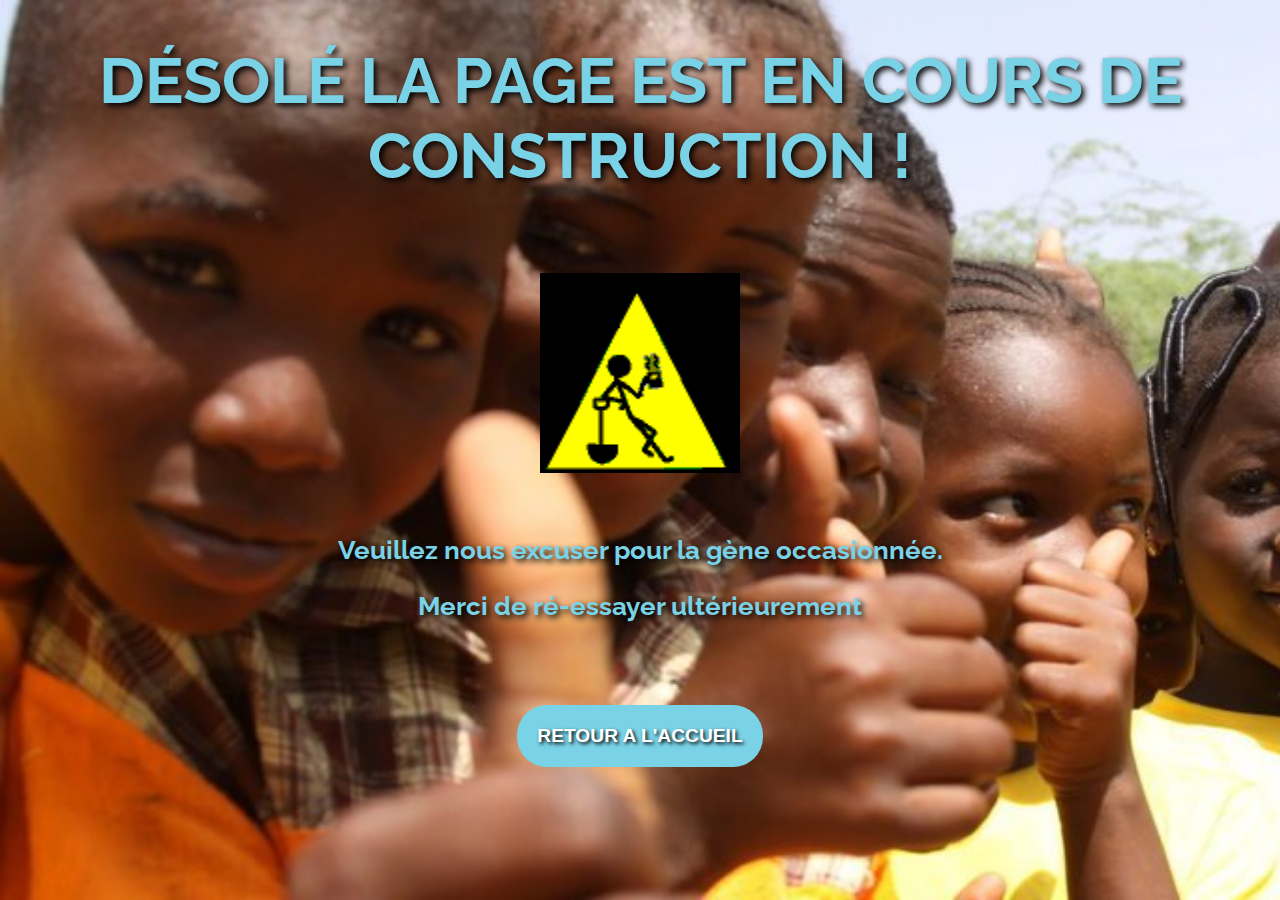
<file: UnderConstruction.html>
<!DOCTYPE html>
<html lang="fr">
  <head>
    <meta charset="UTF-8" />
    <meta http-equiv="X-UA-Compatible" content="IE=edge" />
    <meta name="viewport" content="width=device-width, initial-scale=1.0" />
    <link
      href="https://fonts.googleapis.com/css2?family=Raleway&display=swap"
      rel="stylesheet"
    />
    <link
      href="css/styleUnderConstruction.css"
      rel="stylesheet"
      type="text/css"
    />
    <title>Page en cours de construction</title>
  </head>
  <body>
    <section>
      <div class="under_construction lettreBleu">
        <h1>DÉSOLÉ LA PAGE EST EN COURS DE CONSTRUCTION !</h1>
        <br />
        <div class="img_under_contruction">
          <img
            src="images/Site Construction 3.gif"
            alt="images de site en contruction"
            width="200"
            height="200"
          />
        </div>
        <br />
        <p>Veuillez nous excuser pour la gène occasionnée.</p>
        <p>Merci de ré-essayer ultérieurement</p>
      </div>
      <br /><br />
      <div class="bouton_retour">
        <a href="index.html"> <button>RETOUR A L'ACCUEIL</button></a>
      </div>
    </section>
  </body>
</html>
</file>
<file: css/styleUnderConstruction.css>
/********/
/* BODY */
/********/

body {
  margin: 0;
  padding: 0;
  height: 90vh;
  font-family: 'raleway', Arial, Helvetica, sans-serif;
  background-image: url(/images/Enfants-Afrique-Accueil-2.webp);
  background-repeat: no-repeat;
  background-size: cover;
  background-attachment: fixed;
}

/*********************/
/* EFFETS PERMANENTS */
/*********************/

.lettreBleu {
  color: #79d2e6;
  text-shadow: black 0.1em 0.1em 0.2em;
}

/**********************/
/*  CORPS DE LA PAGE  */
/**********************/

.under_construction {
  text-align: center;
  font-weight: 700;
  font-size: xx-large;
}

/* IMAGES EN CONSTRUCTION */

.img_under_contruction {
  display: flex;
  justify-content: center;
}

p {
  font-size: 0.8em;
}

/* BOUTON RETOUR A L'ACCUEIL */

.bouton_retour {
  display: flex;
  justify-content: center;
  align-items: center;
  padding: 20px;
}

button {
  background-color: #79d2e6;
  color: #fff;
  text-transform: uppercase;
  width: 100%;
  padding: 20px;
  border: 0;
  border-radius: 30px;
  text-shadow: #000 0.1em 0.1em 0.2em;
  font-size: 1.2em;
  font-weight: bold;
}

button:hover {
  box-shadow: -1px 6px 10px #737373, 0px 0px 0px #737373;
  cursor: pointer;
}
</file>
